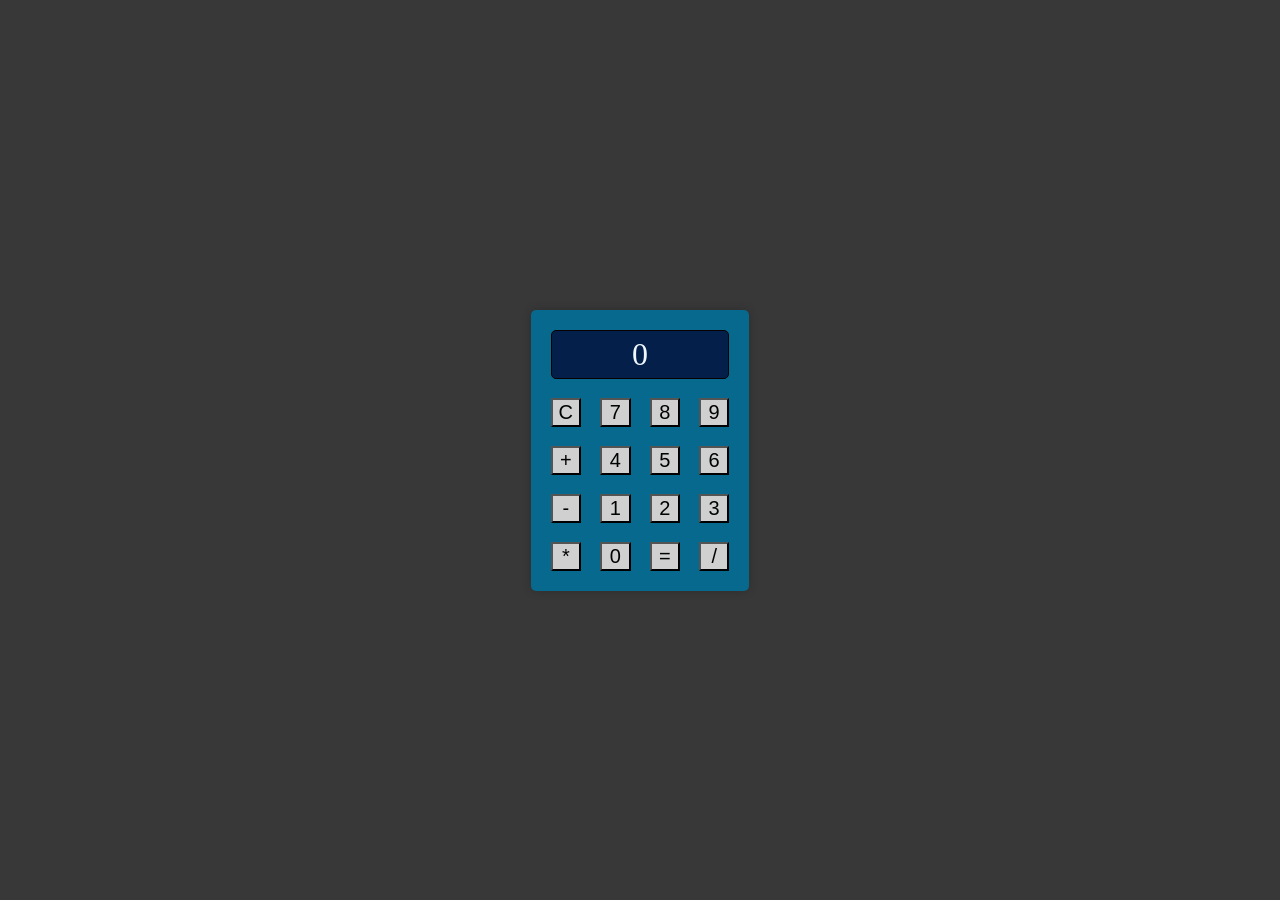
<file: calculatot.html>
<!DOCTYPE html>
<html lang="en">
<head>
  <meta charset="UTF-8">
  <meta name="viewport" content="width=device-width, initial-scale=1.0">
  <link rel="stylesheet" href="calc.css">
  <title>Basic Calculator</title>
</head>
<body>
  <div class="calculator">
    <div class="display" id="display">0</div>
    <button class="btn" onclick="clearDisplay()">C</button>
    <button class="btn" onclick="appendNumber(7)">7</button>
    <button class="btn" onclick="appendNumber(8)">8</button>
    <button class="btn" onclick="appendNumber(9)">9</button>
    <button class="btn" onclick="appendOperator('+')">+</button>
    <button class="btn" onclick="appendNumber(4)">4</button>
    <button class="btn" onclick="appendNumber(5)">5</button>
    <button class="btn" onclick="appendNumber(6)">6</button>
    <button class="btn" onclick="appendOperator('-')">-</button>
    <button class="btn" onclick="appendNumber(1)">1</button>
    <button class="btn" onclick="appendNumber(2)">2</button>
    <button class="btn" onclick="appendNumber(3)">3</button>
    <button class="btn" onclick="appendOperator('*')">*</button>
    <button class="btn" onclick="appendNumber(0)">0</button>
    <button class="btn" onclick="calculate()">=</button>
    <button class="btn" onclick="appendOperator('/')">/</button>
  </div>
  <script src="cal.js"></script>
</body>
</html>
</file>
<file: calc.css>
body {
    display: flex;
    justify-content: center;
    align-items: center;
    height: 100vh;
    margin: 0;
    background-color: #383838;
  }
  
  .calculator {
    display: grid;
    grid-template-columns: repeat(4, 1fr);
    grid-gap: 19px;
    max-width: 800px;
    text-align: center;
    background-color: rgb(6, 105, 141);
    padding: 20px;
    border-radius: 5px;
    box-shadow: 0 0 10px rgba(0, 0, 0, 0.2);
  }
  
  .display {
    grid-column: span 4;
    font-size: 2em;
    padding: 5px;
    color: aliceblue;
    background-color: #051f4b;
    border: 1px solid #090101;
    border-radius: 5px;
  }
  .btn {
    background-color: rgb(208, 208, 208);
    color: rgb(0, 3, 3);
    text-align: center;
    font-size: 20px;
 }
</file>
